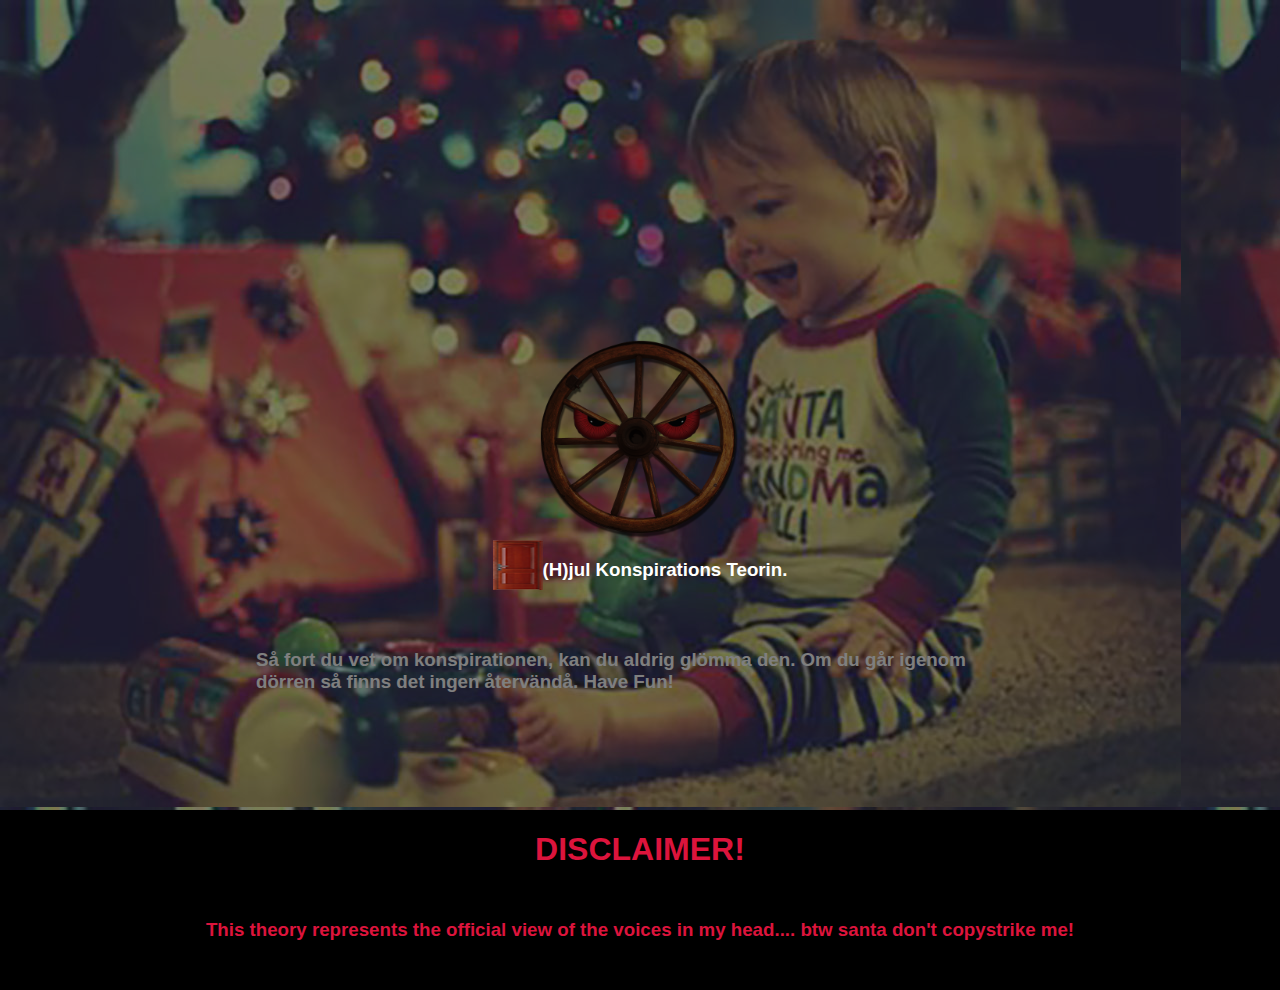
<file: site/index.html>
<!DOCTYPE html>
<html lang="en">
<head>
    <meta charset="UTF-8">
    <meta name="viewport" content="width=device-width, initial-scale=1.0">
    <meta http-equiv="X-UA-Compatible" content="ie=edge">
    <title>Document</title>
    <link rel="stylesheet" href="css/main.css">
</head>
<body>
    <div class="wrapper">
        <div class="hjul">
            <img src="../site/img/wheeleyes.png">
        </div>
        <div class="door">
            <img src="../site/img/doormini.png">
            <a href="about1.html">
                <h3>
                    <strong>(H)jul Konspirations Teorin.</strong>
                </h3>
            </a>
        </div>
        <div class="text">
            <h3>
            Så fort du vet om konspirationen, kan du aldrig glömma den. Om du går igenom dörren så finns det ingen återvändå. Have Fun!
            </h3>
        </div>
        <div class="svart"></div>
        <footer><h1><strong>DISCLAIMER!</strong></h1></footer>
        <div class="minifooter"><h3>This theory represents the official view of the voices in my head.... btw santa don't copystrike me!</h3></div>
    </div>
</body>
</html>
</file>
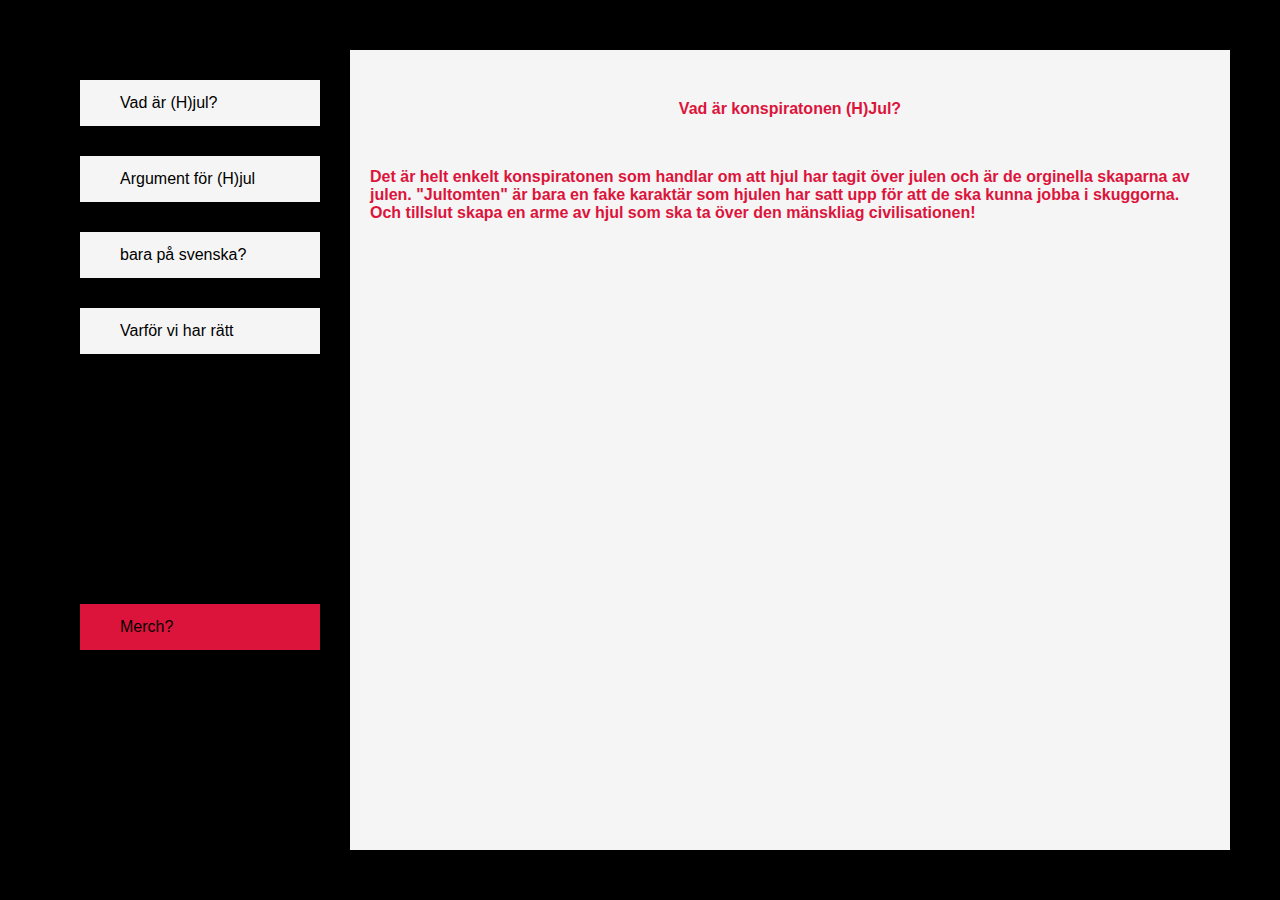
<file: site/about1.html>
<!DOCTYPE html>
<html lang="en">
<head>
    <meta charset="UTF-8">
    <meta name="viewport" content="width=device-width, initial-scale=1.0">
    <meta http-equiv="X-UA-Compatible" content="ie=edge">
    <link rel="stylesheet" href="css/main.css">
    <title>Transitions</title>
</head>
<body>
    <div class="wrapper_about1">
        <div class="meny">
            <ul class="meny-lista">
                <li class="meny-item">
                    <label>Vad är (H)jul?</label>
                    <span onclick="visaHjul()">LÄS?</span>
                </li>
                <li class="meny-item">
                    <label>Argument för (H)jul</label>
                    <span onclick="visaHjultvå()">LÄS?</span>
                </li>
                <li class="meny-item">
                    <label>bara på svenska?</label>
                    <span onclick="visaHjultre()">LÄS?</span>
                </li>
                <li class="meny-item">
                    <label>Varför vi har rätt</label>
                    <span onclick="visaHjulfyra()">LÄS?</span>
                </li>
                <li class="meny-item">
                    <label>Merch?</label>
                    <span onclick="visaHjulfem()">LÄS?</span>
                </li>
            </ul>
        </div>
        <main>
            <div id="ostronkorvX" class="infotext1" class="dis">
                <div class="hest"><strong>Vad är konspiratonen (H)Jul?</strong></div>
                <div class="hesttext"><strong>Det är helt enkelt konspiratonen som handlar om att hjul har tagit över julen och är de orginella skaparna av julen. "Jultomten" är bara en fake karaktär som hjulen har satt upp för att de ska kunna jobba i skuggorna. Och tillslut skapa en arme av hjul som ska ta över den mänskliag civilisationen!</strong></div>
            </div>
            <div id="ostronkorvXX" class="infotext2" class="dis">
                <div class="häst"><strong>Argument för hjulens konspiration! </strong></div>
                <div class="hästtext"><strong>En av de tyngsta argumenten (Vi har massor med argument) som vi har är ju att de rimmar. Alla gömda organisationer har iallafall en sak som visar att de är fejk. Och i hjulens fall är att de har en så dålig kreativitet så när de skulle komma på julen. Så tog de bar sitt eget namn och högg av H'et. Men vi har såklart fler anledningar till varför vi tror att hjulen tar över världen</strong></div>
            </div>
            <div id="ostronkorvXXX" class="infotext3" class="dis">
                <div class="hast"><strong>Men, det rimmar ju bara på svenska?</strong></div>
                <div class="hasttext"><strong>De finns ett få personer som har kunnat/viljat gå ifrån våran organisation när de har fått veta sanningen. Och de flesta av dem som drar är folk som säger "Men är det en svensk konspiration bara?" Då vi svarar "Självklart inte! de tar ju över hela världen!" ".....Men, det rimmar ju bara på svenska" Och till det så har vi ju bara att säga....eh....gå till sida 4 för att förstå!</strong></div>
            </div>
            <div id="ostronkorvXXXX" class="infotext4" class="dis">
                <div class="hyst"><strong>Vi har rätt, du har fel. PUNKT SLUT.</strong></div>
                <div class="hysttext"><strong>Jag har rätt och ni har fel ok!? JAG MÅSTE HA RÄTT. DET KAN INTE VARA SÅ ATT JAG HAR LAGT NER 20 ÅR AV MITT LIV FÖR INGENTING. JAG HAR SÅLT HUSET. FAMILJEN HATAR MIG. MEN JAG HAR (H)JUL KONSPIRATIONEN. KANSKE DET ENDA JAG HAR NUFÖRTIDEN. MEN JAG SKA FÅ DENNA KOSNPIRATION TILL MENSA! JAG LOVAR</strong></div>
            </div>
            <div id="ostronkorvXXXXX" class="infotext5" class="dis">
                <div class="merch"><strong>Typ om du skulle vilja köpa merch så skulle du kunna göra det om du går in på länken under så kommer du till våran merchshop. Vi har rätt fräcka grejer ändå. Fidgetspinners osånt.</strong></div>
                <div class="merchlink">http://out.accessify.com/visit?domain=frankly.pitas.com</div>
            </div>
        </main>
    </div>
    <script src="js/main.js"></script>
</body>
</html>
</file>
<file: site/css/main.css>
/* -----------------MOBILE(START)----------------- */

body{
    margin: 0px;

    height: 100vh;
    width: 100vw;
}

.wrapper{
    height: 110vh;
    width: 100vw;

    background: url(../img/happy\ childbigmobile.jpg);
    background-size: auto;

    display: grid;
    grid-template-columns: 20% 60% 20%;
    grid-template-rows: 60vh 10vh 20vh 10vh 10vh;
    grid-template-areas: 
    "svart hjul svart2"
    "svart door svart2"
    "svart text svart2"
    "footer footer footer"
    "minifooter minifooter minifooter";
}

.hjul{
    grid-area: hjul;

    display: flex;
    justify-content: center;
    align-items: flex-end;

}

.hjul img:nth-child(1){
    height: 200px;
    width: 200px;
}

.door{
    grid-area: door;

    height: auto;
    width: auto;

    display: flex;
    justify-content: center;

    z-index: 50;

    font-family: Helvetica;
}

.door img:nth-child(1){
    height: 50px;
    width: 50px;

    display: flex;
}
.text{
    height: auto;
    width: auto;

    grid-area: text;

    display: flex;
    justify-content: center;

    font-family: Helvetica;

    color: white;
}

a{
    text-decoration: none;
    cursor: pointer;
}
a:link{
    color: white;
}

a:visited{
    color: white;
}

a:active{
    color: crimson;
}

.svart{
    grid-area: svart;

    background-color: black;

    height: 90vh;
    width: 100vw;

    opacity: 0.5;

    z-index: 10;
}

footer{
    background-color: black;
    color: crimson;

    width: auto;
    height: auto;

    grid-area: footer;

    z-index: 100;

    display: flex;
    justify-content: center;

    font-family: Helvetica;

    animation-name: footer;
    animation-duration: 1s;
    animation-iteration-count: infinite;
    animation-direction: alternate;
}

.minifooter{
    width: auto;
    height: auto;

    grid-area: minifooter;

    background: black;
    color: crimson;

    z-index: 100;

    display: flex;
    justify-content: center;

    font-family: Helvetica;
}

/* -----------------DESKTOP(ABOUT)---------------- */

body{
    margin: 0;
    background-color: black;
}

.wrapper_about1{
    box-sizing: border-box;

    height: 100vh;
    padding: 50px 50px 50px 50px;
    
    display: grid;
    grid-template-columns: 300px auto;
    grid-template-areas:
    "meny content";
}

meny{
    grid-area: meny;
    background-color: black;
}

main{
    grid-area: content;
    background: whitesmoke;
    overflow: hidden;
}

.meny-lista{
    list-style: none;
    padding: 0;
    color: black;
}

.meny-lista li:nth-child(5){
    margin-top: 250px;
    background: crimson;
}

.dis{
    display: none;
}

.infotext1{
    color: crimson;
    height: 100%;
    background-color: whitesmoke;
}

.infotext2{
    color: crimson;
    height: 100%;
    background-color: whitesmoke;
}

.infotext3{
    color: crimson;
    height: 100%;
    background-color: whitesmoke;
}

.infotext4{
    color: crimson;
    height: 100%;
    background-color: whitesmoke;
}

.infotext5{
    color: whitesmoke;
    height: 100%;
    background-color: crimson;
    padding: 200px 50px 0px 50px;
    font-family: Helvetica, sans-serif
}

.hest{
    display: flex;
    justify-content: center;
    align-items: center;
    padding: 50px 50px;
    font-family: Helvetica, sans-serif;
}

.hesttext{
    display: flex;
    justify-content: center;
    padding: 0px 20px 0px 20px;
    font-family: Helvetica, sans-serif;
}

.häst{
    display: flex;
    justify-content: center;
    align-items: center;
    padding: 50px 50px;
    font-family: Helvetica, sans-serif;
}

.hästtext{
    display: flex;
    justify-content: center;
    padding: 0px 20px 0px 20px;
    font-family: Helvetica, sans-serif;
}

.hast{
    display: flex;
    justify-content: center;
    align-items: center;
    padding: 50px 50px;
    font-family: Helvetica, sans-serif;
}

.hasttext{
    display: flex;
    justify-content: center;
    padding: 0px 20px 0px 20px;
    font-family: Helvetica, sans-serif;
}

.hyst{
    display: flex;
    justify-content: center;
    align-items: center;
    padding: 50px 50px;
    font-family: Helvetica, sans-serif;
}

.hysttext{
    display: flex;
    justify-content: center;
    padding: 0px 20px 0px 20px;
    font-family: Helvetica, sans-serif;
}

.meny-item{
    background: whitesmoke;

    margin: 30px;
    height: 46px;

    display: flex;
    justify-content: space-between;
    align-items: center;

    transition: 0.5s ease-in;
}

.meny-item span{
    display: inline-block;
    white-space: nowrap;
    background: black;
    height: 100%;
    display: flex;
    align-items: center;
    
    font-family: Helvetica;
    color: rgba(255,255,255,0.8);
    
    max-width: 0px;
    overflow: hidden;

    cursor: pointer;

    transition: max-width 0.5s ease-out;
}

.meny-item label{
    padding-left: 40px;

    font-family: Helvetica;
}

.meny-item:hover{
    background: rgba(255,255,255,0.9);
}

.meny-item:hover span{
    max-width: 100px;

    padding: 0 10px 0 10px;
}

@keyframes footer{
    0%{background-color: black;}
    100%{background-color: red;}
}

/* ----------------DESKTOP(START)---------------- */

@media only screen and (min-width: 800px){
    .wrapper{
        background: url(../img/happy\ childbig.jpg) 
    }
    
}

/* ---------------MOBILE(ABOUT)---------------- */ 

@media only screen and (max-width: 799px){
    body{
        margin: 0;
        background-color: white;
    }
    
    .wrapper_about1{
        /* box-sizing: border-box; */
        background-color: black;
    
        height: 125vh;
        
        display: grid;
        grid-template-rows: 50vh auto;
        grid-template-areas:
        "meny"
        "content";
    }
    
    meny{
        grid-area: meny;
        background-color: black;
        display: flex;
        justify-content: center;
        align-items: center;
    }
    
    .meny-lista li:nth-child(5){
        margin-top: 10px;
        background: crimson;
    }
}
</file>
